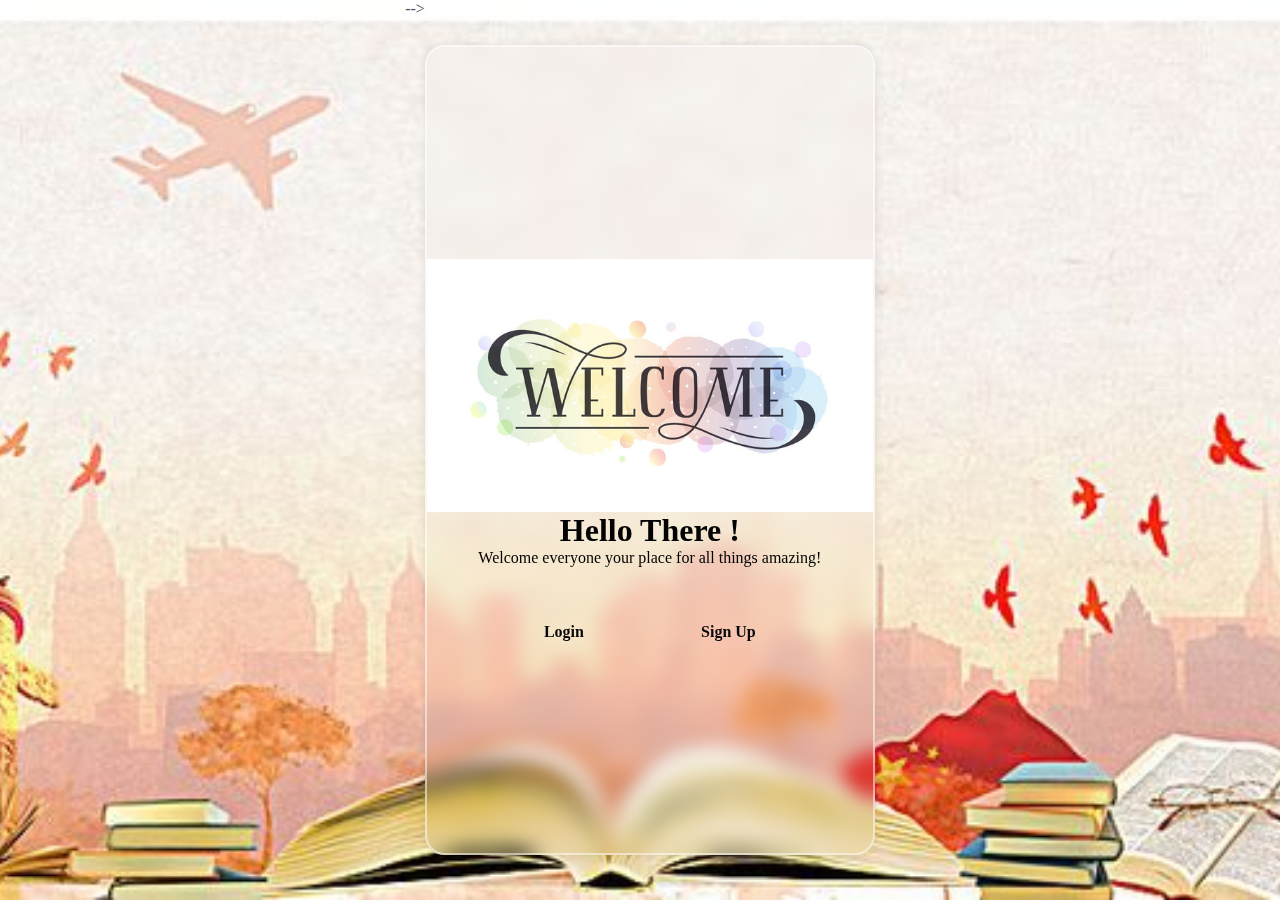
<file: index.html>
<!DOCTYPE html>
<html lang="en">

<head>
    <meta charset="UTF-8">
    <meta name="viewport" content="width=device-width, initial-scale=1.0">
    <title>Welcome to Our Website</title>
    <link rel="stylesheet" href="style.css">
    </style> -->
</head>

<body>
    
    <div class="container index">
        <img src="./360_F_367357209_BG07SVnnB4HSHSaMiHajfZhrZZAE859A.jpg" alt="Welcome Image" class="welcome-image">
        <div class="header">
            <h2>Hello There !</h1>
            <p style="color: black;">Welcome everyone your place for all things amazing!</p>
        </div>
        <br><br>
        <div class="index-link">
            <a href="login.html" class="btn">Login</a>
            <a href="signup.html" class="btn">Sign Up</a>
        </div>
    </div>
</body>

</html>
</file>
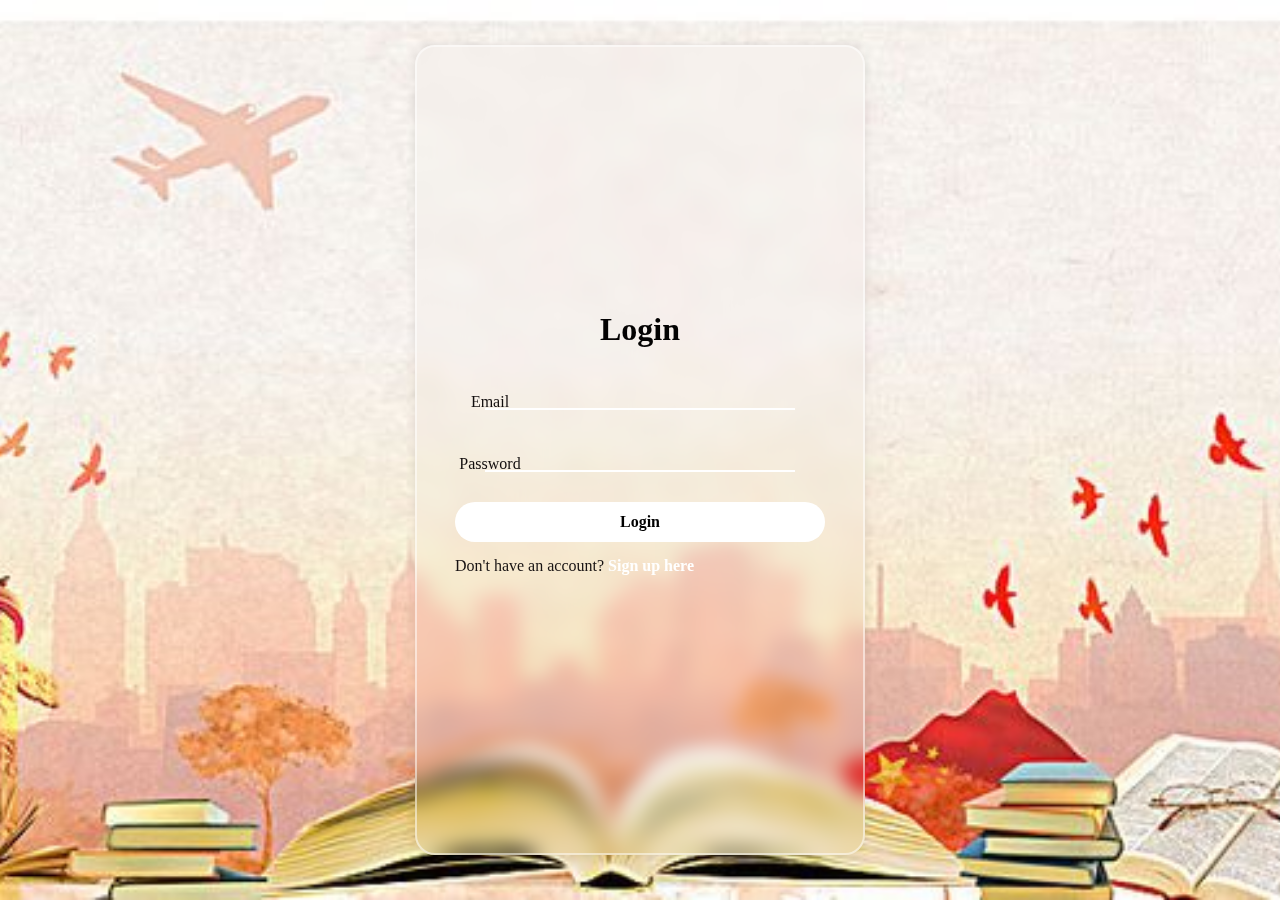
<file: login.html>
<!DOCTYPE html>
<html lang="en">

<head>
    <meta charset="UTF-8">
    <meta name="viewport" content="width=device-width, initial-scale=1.0">
    <title>Login</title>
    <link rel="stylesheet" href="style.css">
</head>

<body>
    <section>
    <div class="container">
        <form id="login-form">
            <div class="header">
                <h2>Login</h2>
                <!-- <p>Welcome Back! Login With Your Created Details.</p> -->
            </div>
            <div class="form-group">
                <label for="email">Email</label>
                <input type="email" id="email" name="email" required>
            </div>
            <div class="form-group">
                <label for="password">Password</label>
                <input type="password" id="password" name="password" required>
            </div>
            <button type="submit" class="btn1">Login</button>
            <div class="form-footer">
                <p>Don't have an account? <a href="signup.html">Sign up here</a></p>
            </div>
        </form>
        
        
    </div>
    </section>
    <script src="login.js"></script>
</body>

</html>
</file>
<file: style.css>
/* Reset default browser styles */
/* body, h1, h2, h3, p, input, button {
    margin: 0;
    padding: 0;
    border: none;
    font-family: Arial, sans-serif;
} */

*{
    margin: 0;
    padding: 0;
    box-sizing: border-box;
    font-family: 'Poppins', 'sans-serif';
   
}

/* Global styles */
body {
    background-image: url(./48cbe37c4a5095c211e63039d66b452a.jpg);
    background-size: cover;
    background-position: center;
    display: flex;
    justify-content: center;
    width: 100%;
    min-height: 100vh;
    background-color: #656262; 
    
    color: #525050;
}

/* section{
    background-image: url(img/bg.jpg);
    background-size: cover;
    background-position: center;
    display: flex;
    justify-content: center;
    align-items: center;
    width: 100%;
    height: 100vh;

} */

.container {
    position: relative;
    top: 5vh;
    width: 450px;
    height: 90vh;
    /* background: transparent; */
    border-radius: 20px;
    display: flex;
    justify-content: center;
    align-items: center;
    border: 2px solid rgba(255,255,255,.5);
    backdrop-filter: blur(10px);
    /* max-width: 800px;
    margin: 0 auto;
    padding: 20px;
    background-color: #fff; */
    box-shadow: 0px 0px 10px rgba(0, 0, 0, 0.1);
}

h2 {
    /* margin-top: 20px; */
    font-size: 2rem;
    color: #030202;
    text-align: center;
}

.header {
    text-align: center;
    margin-bottom: 20px;
}

.form-group {
    position: relative;
    width: 310px;
    margin: 30px;
    border-bottom: 2px solid #fff;

}
.form-group .icons {
        position: absolute;
        right: 8px;
        color: #292424;
        font-size: 1.2rem;
        line-height: 75px;


}

label {
    position: absolute;
    top: 50%;
    left: 5px;
    transform: translateX(-50%);
    font-size: 1rem;
    color: #110d0d;
    pointer-events: none;
    /* display: block;
    margin-bottom: 5px; */
}

input[type="text"],
input[type="email"],
input[type="tel"],
input[type="password"],
input[type="date"] {
    width: 100%;
    height: 30px;
    background: transparent;
    border: none;
    outline: none;
    font-size: 1rem;
    color: #0f0e0e;
    padding: 0 35px 0 5px;
    /* padding: 10px; */
    /* border: 1px solid #ccc;
    border-radius: 5px;
    font-size: 16px; */
}
input[type="text"]:focus~label,
input[type="email"]:focus~label,
input[type="tel"]:focus~label,
input[type="password"]:focus~label,
input[type="date"]:focus~label,
input[type="text"]:valid~label,
input[type="email"]:valid~label,
input[type="tel"]:valid~label,
input[type="password"]:valid~label,
input[type="date"]:valid~label {
    top: -2px;
}
input[id="email"]:focus~label, input[id="email"]:valid~label{
    top: -2px;
}

.register-link{
    margin: 15px 0 15px;
    color: #0e0b0b;
    display: flex;
    justify-content: start;
}

.register-link a{
    text-decoration: none;
    color: #fff;
    font-weight: bold;
    
}

.register-link a:hover{
    text-decoration: underline;
    color: #fff;   
}

.form-footer{
    margin: 15px 0 15px;
    color: #181313;
    display: flex;
    justify-content: start;
}

.form-footer a{
    text-decoration: none;
    color: #fff;
    font-weight: bold;
    
}

.form-footer a:hover{
    text-decoration: underline;
    color: #fff;   
}

button {
    width: 100%;
    height: 40px;
    background: #fff;
    border: none;
    border-radius: 40px;
    cursor: pointer;
    font-size: 1rem;
    color: #000;
    font-weight: bold;
}


.login:hover{
    background-color: #020202;
    color: #fff;
}

.btn1:hover:hover {
    background-color: #020202;
    color: #fff;
}

@media (max-width: 455px){
    .container{
        width: 100%;
        height: 100vh;
        border: none;
        border-radius: 0;

    }
    .form-group{
        width: 290px;
    }
}


/* Table styles */
table {
    width: 100%;
    border-collapse: collapse;
    margin-top: 20px;
}

th, td {
    padding: 5px;
    text-align: left;
    border-bottom: 1px solid #ddd;
}

th {
    background-color: #f5f5f5;
    font-weight: bold;
}

/* Links */
a {
    color: #007bff;
    text-decoration: none;
}

a:hover {
    text-decoration: underline;
}

.index{
    display: flex;
    flex-direction: column;
    justify-content: center;
    align-items: stretch;
    color: #fff;
}

.index-link{
    display: flex;
    justify-content: space-evenly;
}

.index-link a{
    text-decoration: none;
    color: hwb(0 3% 97%);
    font-weight: bold;
}

.index-link a:hover{
    text-decoration: underline;
    color: #fff; 
}

.table td{
    color: #060604;
    font-size: 1.2rem;
}

.admin a {
    color: rgb(3, 2, 2);
    position: absolute;
    top: 10%;
    right: 10%;
    font-size: 2.5rem;
    font-weight: bold;
}
#adm{
    top: 10%;
    right: 10%;
    color: black;
}
</file>
